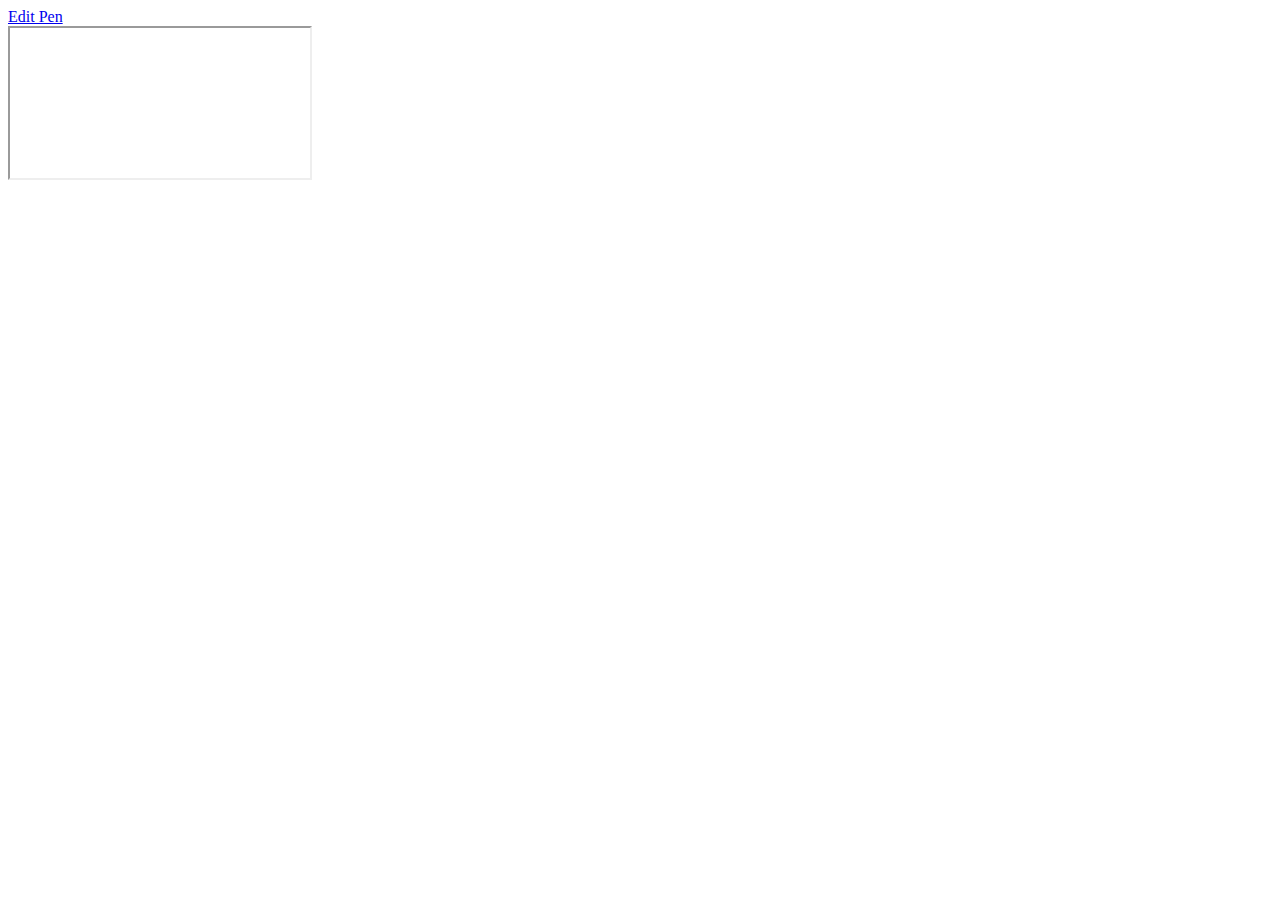
<file: broken-timer.html>
<!doctype html>
<head>

  <meta charset="utf-8">
  <meta name='viewport' content='width=device-width, initial-scale=1'>
  
 <title>Settlers Timer</title>

  <link href='https://fonts.googleapis.com/css?family=Lato:300,400,400italic,700,700italic' rel='stylesheet'>

  <meta name="twitter:card" content="summary_large_image">
  <meta name="twitter:site" content="@greenido">
  <meta name="twitter:title" content="Settlers Timer">
  <meta name="twitter:description" content="Timer to Settlers of Catan game">
  <meta name="twitter:image" content="https://s3-us-west-2.amazonaws.com/m.cdpn.io/screenshot-coming-soon-large.png">
</head>

<body class="fullpage logged-in sidebar-false">

  <svg width="0" height="0" display="none" xmlns="http://www.w3.org/2000/svg">
<symbol id="activity" viewBox="0 0 172.6 189.1"><path d="M-1-1h582v402H-1z" fill="none"/><path d="M172.142 144.3c.607-12.6-3.545-23-11.648-32.1-12.56-14.2-19.852-30.7-21.979-49.5-.81-6.8-.608-13.8-1.823-20.5-4.76-27.3-30.79-44.7-57.226-41.3-21.574 2.8-41.02 21-43.654 42.2-.81 7.3-.81 14.7-1.823 21.9-2.735 18.7-10.736 35.1-23.397 49.3-7.596 8.5-10.736 18.6-9.825 30z" fill="#fff"/><path d="M172.142 144.3H.767c-.911-11.4 2.229-21.5 9.825-30 12.56-14.2 20.662-30.6 23.397-49.3 1.013-7.3 1.013-14.7 1.924-21.9C38.445 21.9 57.993 3.7 79.466.9c26.435-3.4 52.364 14 57.125 41.3 1.215 6.7 1.012 13.7 1.823 20.5 2.127 18.7 9.52 35.3 21.979 49.5 8.204 9.2 12.255 19.5 11.749 32.1zM65.2 161.8c-.609 2.1-.811 4.4-.71 6.7.608 10.6 9.217 19.3 19.953 19.9 12.459.8 22.688-9 22.688-21.1 0-1.9-.202-3.7-.709-5.4-.405-1.6-1.924-2.7-3.545-2.7H68.744c-1.62 0-3.14 1.1-3.545 2.6z"/></symbol>
<symbol id="arrow-circle-right" viewBox="-137.8 144.15001 30.2 27.5"><path d="M-108.3 159.8c.1-.1.1-.1.1-.2 0 0 0-.1.1-.1.3-.4.5-.9.5-1.5s-.2-1.1-.5-1.5v-.1l-.1-.1c0-.1-.1-.1-.1-.2l-11.2-11.2c-1-1-2.6-1-3.6 0s-1 2.6 0 3.6l6.9 6.9h-19.1c-1.4 0-2.5 1.1-2.5 2.5s1.1 2.5 2.5 2.5h19.1l-6.9 6.9c-1 1-1 2.6 0 3.6s2.6 1 3.6 0l11.2-11.1z"/></symbol>
<symbol id="arrow-down-mini" viewBox="-122.9 121.1 105.9 61.9"><path d="M-63.2 180.3l43.5-43.5c1.7-1.7 2.7-4 2.7-6.5s-1-4.8-2.7-6.5c-1.7-1.7-4-2.7-6.5-2.7s-4.8 1-6.5 2.7L-69.9 161l-37.2-37.2c-1.7-1.7-4-2.7-6.5-2.7s-4.8 1-6.5 2.6c-1.9 1.8-2.8 4.2-2.8 6.6 0 2.3.9 4.6 2.6 6.5 11.4 11.5 41 41.2 43 43.3l.2.2c3.6 3.6 10.3 3.6 13.9 0z"/></symbol>
<symbol id="arrow-left-mini" viewBox="-100.9 99.1 61.9 105.9"><path d="M-98.2 158.8l43.5 43.5c1.7 1.7 4 2.7 6.5 2.7s4.8-1 6.5-2.7c1.7-1.7 2.7-4 2.7-6.5s-1-4.8-2.7-6.5l-37.2-37.2 37.2-37.2c1.7-1.7 2.7-4 2.7-6.5s-1-4.8-2.6-6.5c-1.8-1.9-4.2-2.8-6.6-2.8-2.3 0-4.6.9-6.5 2.6-11.5 11.4-41.2 41-43.3 43l-.2.2c-3.6 3.6-3.6 10.3 0 13.9z"/></symbol>
<symbol id="arrow-right-mini" viewBox="-100.9 99.1 61.9 105.9"><path d="M-41.7 145.3l-43.5-43.5c-1.7-1.7-4-2.7-6.5-2.7s-4.8 1-6.5 2.7c-1.7 1.7-2.7 4-2.7 6.5s1 4.8 2.7 6.5L-61 152l-37.2 37.2c-1.7 1.7-2.7 4-2.7 6.5s1 4.8 2.6 6.5c1.8 1.9 4.2 2.8 6.6 2.8 2.3 0 4.6-.9 6.5-2.6 11.5-11.4 41.2-41 43.3-43l.2-.2c3.6-3.6 3.6-10.4 0-13.9z"/></symbol>
<symbol id="blog" viewBox="0 0 49 88"><g fill="none" stroke="#00c1ff" stroke-linecap="round"><path d="M25.986 30.5h6M26 36.5h13m-15 10h13m-12 13h14m-14 7h14m-15 13h14M23 73h11m-9-20h7" stroke-width="3"/><g stroke-linejoin="round" stroke-width="4"><path d="M16 23h27c2 4.73 3 9.059 3 12.984 0 5.889-2 5.5-2 11.711s2 6.974 2 13.463c0 6.49-2 6.584-2 13.006 0 4.281 1 8.227 3 11.836H20c-2-3.558-3-7.503-3-11.836 0-6.499 2-6.761 2-13.006s-2-7.587-2-13.463c0-5.875 2.269-5.08 2-11.71-.179-4.421-1.179-8.75-3-12.985z"/><path d="M11.603 65H6c-2-4.73-3-9.059-3-12.984 0-5.889 2-5.5 2-11.711S3 33.33 3 26.842c0-6.49 2-6.584 2-13.006C5 9.555 4 5.609 2 2h27c2 3.558 3 7.503 3 11.836 0 1.223-.07 1.224-.186 2.087"/></g></g></symbol>
<symbol id="bold" viewBox="0 0 8 8"><path d="M0 0v1c.55 0 1 .45 1 1v4c0 .55-.45 1-1 1v1h5.5A2.5 2.5 0 0 0 8 5.5c0-1-.59-1.85-1.44-2.25A2 2 0 0 0 5 0H0zm3 1h1c.55 0 1 .45 1 1s-.45 1-1 1H3V1zm0 3h1.5C5.33 4 6 4.67 6 5.5S5.33 7 4.5 7H3V4z"/></symbol>
<symbol id="branch" viewBox="0 0 100 100"><path d="M84.339 62.504a15.805 15.805 0 0 0-11.313 4.721 40.187 40.187 0 0 1-1.578-1.572c-6.965-7.211-14.451-19.189-22.311-29.678-7.977-10.209-16.196-20.413-29.012-20.906H0v14.37h20.126c2.555-.111 6.556 1.993 11.208 6.914 6.961 7.197 14.454 19.171 22.315 29.662 4.822 6.164 9.759 12.293 15.741 16.289 1.99 6.191 7.93 10.688 14.949 10.688 8.648 0 15.661-6.824 15.661-15.244s-7.013-15.244-15.661-15.244zM51.541 29.438h18.986c2.637 4.795 7.831 8.059 13.811 8.059 8.648 0 15.661-6.824 15.661-15.243S92.986 7.01 84.338 7.01c-5.979 0-11.174 3.264-13.811 8.058H36.3c6.007 3.551 10.861 8.924 15.241 14.37z"/></symbol>
<symbol id="check" viewBox="0 0 100 100"><path d="M34.357 91.176L0 56.604 16.687 39.81l18.157 18.264 48.954-49.25L100 25.125 34.357 91.176z"/></symbol>
<symbol id="cloud" viewBox="0 0 100 100"><path d="M84.187 44.046c.084-.753.114-1.52.114-2.289 0-13.402-10.814-24.257-24.154-24.257-10.354 0-19.161 6.551-22.599 15.754-2.274-2.508-5.521-4.111-9.166-4.111-6.872 0-12.439 5.59-12.439 12.493 0 .816.084 1.606.239 2.38C7.014 45.534 0 53.472 0 63.095 0 73.824 8.648 82.5 19.323 82.5h61.354C91.351 82.5 100 73.824 100 63.095c0-9.505-6.823-17.38-15.813-19.049z"/></symbol>
<symbol id="code" viewBox="0 0 100 100"><path d="M28.871 21.5L0 50.004 28.874 78.5l10.497-10.349-18.373-18.147 18.373-18.13-10.5-10.374zm42.258 0L60.633 31.865l18.378 18.131-18.378 18.126 10.496 10.365L100 49.974 71.129 21.5z"/></symbol>
<symbol id="codepen-box" viewBox="0 0 100 100"><path d="M100 34.2c-.4-2.6-3.3-4-5.3-5.3-3.6-2.4-7.1-4.7-10.7-7.1-8.5-5.7-17.1-11.4-25.6-17.1-2-1.3-4-2.7-6-4-1.4-1-3.3-1-4.8 0-5.7 3.8-11.5 7.7-17.2 11.5L5.2 29C3 30.4.1 31.8 0 34.8c-.1 3.3 0 6.7 0 10v16c0 2.9-.6 6.3 2.1 8.1 6.4 4.4 12.9 8.6 19.4 12.9 8 5.3 16 10.7 24 16 2.2 1.5 4.4 3.1 7.1 1.3 2.3-1.5 4.5-3 6.8-4.5 8.9-5.9 17.8-11.9 26.7-17.8l9.9-6.6c.6-.4 1.3-.8 1.9-1.3 1.4-1 2-2.4 2-4.1V37.3c.1-1.1.2-2.1.1-3.1 0-.1 0 .2 0 0zM54.3 12.3L88 34.8 73 44.9 54.3 32.4V12.3zm-8.6 0v20L27.1 44.8 12 34.8l33.7-22.5zM8.6 42.8L19.3 50 8.6 57.2V42.8zm37.1 44.9L12 65.2l15-10.1 18.6 12.5v20.1zM50 60.2L34.8 50 50 39.8 65.2 50 50 60.2zm4.3 27.5v-20l18.6-12.5 15 10.1-33.6 22.4zm37.1-30.5L80.7 50l10.8-7.2-.1 14.4z"/></symbol>
<symbol id="comment" viewBox="-405.9 238 56.3 54.8"><path d="M-391 291.4c0 1.5 1.2 1.7 1.9 1.2 1.8-1.6 15.9-14.6 15.9-14.6h19.3c3.8 0 4.4-.8 4.4-4.5v-31.1c0-3.7-.8-4.5-4.4-4.5h-47.4c-3.6 0-4.4.9-4.4 4.5v31.1c0 3.7.7 4.4 4.4 4.4h10.4v13.5z"/></symbol>
<symbol id="css" viewBox="0 0 51.35 33.95"><title>css</title><path d="M12.66 33.95c-4.49 0-6.93-2.22-6.93-5.6 0-2 .6-3.72.6-5.52 0-2.78-1.71-3.68-4.75-3.68h-.9L0 14.75h1.58c3 0 4.75-.9 4.75-3.63 0-1.84-.6-3.55-.6-5.51C5.73 2.22 8.17 0 12.66 0h7.1v4.4h-3.51c-2 0-2.95.81-2.95 2.35 0 1.71.56 2.82.56 4.75 0 3-1.75 4.7-5.13 5.43V17c3.38.73 5.13 2.39 5.13 5.43 0 1.88-.56 3-.56 4.75 0 1.5.94 2.31 2.95 2.31h3l.75 4.46h-7.34zM49.77 19.15c-3 0-4.75.9-4.75 3.68 0 1.8.6 3.51.6 5.52 0 3.38-2.39 5.6-6.93 5.6H31.6V29.5h3.55c2 0 3-.81 3-2.31 0-1.71-.6-2.86-.6-4.75 0-3 1.75-4.7 5.13-5.43v-.08c-3.38-.73-5.13-2.39-5.13-5.43 0-1.92.6-3 .6-4.75 0-1.54-1-2.35-3-2.35h-3L31.43 0h7.27c4.53 0 6.93 2.22 6.93 5.6 0 2-.6 3.68-.6 5.51 0 2.74 1.71 3.63 4.75 3.63h.9l.68 4.4h-1.59z"/></symbol>
<symbol id="double-quote-sans-left" viewBox="0 0 8 8"><path d="M0 1v6l3-3V1H0zm5 0v6l3-3V1H5z"/></symbol>
<symbol id="drag-handle" viewBox="0 0 17 20"><path d="M1.5 3a1.5 1.5 0 0 1 0-3h17a1.5 1.5 0 0 1 0 3zm0 7a1.5 1.5 0 0 1 0-3h17a1.5 1.5 0 0 1 0 3zm0 7a1.5 1.5 0 0 1 0-3h17a1.5 1.5 0 0 1 0 3z"/></symbol>
<symbol id="edit" viewBox="0 0 100 100"><path d="M24.56 92.536L0 100l7.453-24.583c6.356-.244 17.322 10.792 17.107 17.119zM96.617 32.082l-.475.471L67.383 3.766l.472-.472c12.927-12.94 42.016 15.517 28.762 28.788zM61.64 9.516l28.758 28.785-46.303 46.345c-1.222 1.221-2.234.884-2.234.884l2.314-15.356-14.454.074.072-14.468-15.342 2.312s-.34-1.011.883-2.234L61.64 9.516z"/></symbol>
<symbol id="embed-badge" viewBox="0 0 23 17"><path d="M21 0H2C.9 0 0 .9 0 2v13c0 1.1.9 2 2 2h19c1.1 0 2-.9 2-2V2c0-1.1-.9-2-2-2zM7.732 6.95a.473.473 0 0 1-.072.256.582.582 0 0 1-.228.2l-1.704.919a2.047 2.047 0 0 1-.33.14 5.458 5.458 0 0 1-.366.106 9.7 9.7 0 0 1 .366.099c.116.034.226.079.33.135l1.704.924c.104.055.18.122.228.198a.46.46 0 0 1 .072.252v1.29L2.872 8.93v-.726l4.86-2.544v1.29zm2.94 5.593a1.078 1.078 0 0 1-.405.497 1.045 1.045 0 0 1-.567.169h-.792l3.408-8.946a.959.959 0 0 1 .366-.468c.164-.108.355-.162.57-.162h.793l-3.374 8.91zm9.36-3.612l-4.86 2.538v-1.29c0-.092.023-.176.071-.252a.594.594 0 0 1 .229-.198l1.704-.924c.1-.056.209-.101.327-.135.117-.034.24-.067.368-.1a5.692 5.692 0 0 1-.368-.104 1.772 1.772 0 0 1-.327-.141l-1.704-.918a.587.587 0 0 1-.229-.201.476.476 0 0 1-.071-.255V5.66l4.86 2.544v.726z"/></symbol>
<symbol id="eye" viewBox="0 0 30.5 16.5"><path d="M15.3 0C8.9 0 3.3 3.3 0 8.3c3.3 5 8.9 8.3 15.3 8.3s12-3.3 15.3-8.3C27.3 3.3 21.7 0 15.3 0zm0 14.5c-3.4 0-6.2-2.8-6.2-6.2C9 4.8 11.8 2 15.3 2c3.4 0 6.2 2.8 6.2 6.2 0 3.5-2.8 6.3-6.2 6.3z"/></symbol>
<symbol id="facebook" viewBox="-574 359 75 75"><path d="M-511.499 359h-50c-6.875 0-12.501 5.626-12.501 12.502v49.997c0 6.88 5.626 12.501 12.501 12.501h50c6.876 0 12.499-5.621 12.499-12.502v-49.996c0-6.876-5.624-12.502-12.499-12.502zm1.263 37.5h-12.201v32.813H-536.5V396.5h-6.777v-10.735h6.777v-6.972c0-9.473 4.086-15.105 15.225-15.105h12.835v11.614h-10.483c-3.111-.005-3.497 1.622-3.497 4.652l-.017 5.811h14.063l-1.862 10.735z"/></symbol>
<symbol id="file-audio" viewBox="0 0 15 15"><title>Audio - Active</title><g fill="none" fill-rule="evenodd"><rect fill="#4DB0D4" width="15" height="15" rx="4"/><path d="M4.744 4.929a.756.756 0 0 1-.37.097H2.757A.756.756 0 0 0 2 5.783v3.308c0 .418.339.756.757.756h1.617c.129 0 .257.034.37.098l2.128 1.196A.757.757 0 0 0 8 10.482v-6.09a.757.757 0 0 0-1.128-.66L4.744 4.93zm4.802-.502c0-.189.172-.331.358-.297 1.274.237 2.229 1.613 2.229 3.241 0 1.628-.955 3.004-2.229 3.241a.303.303 0 0 1-.358-.297.3.3 0 0 1 .245-.295c.998-.18 1.738-1.317 1.738-2.649s-.74-2.468-1.738-2.648a.3.3 0 0 1-.245-.296z" fill="#282828"/></g></symbol>
<symbol id="file-binary" viewBox="0 0 15 15"><title>file-generic</title><g fill="none" fill-rule="evenodd"><rect fill="#E6DA54" width="15" height="15" rx="4"/><path d="M11 4h1v1h-1V4zM9 6h1v1H9V6zm0-2h1v1H9V4zm2 2h1v1h-1V6zm-1-1h1v1h-1V5zM4 5h1v1H4V5zm1-1h1v1H5V4zm0 7h1v1H5v-1zm4 0h1v1H9v-1zM3 6h1v1H3V6zm2 0h1v1H5V6zM3 4h1v1H3V4zm2 6h5v1H5v-1z" fill="#000"/></g></symbol>
<symbol id="file-css" viewBox="0 0 15 15"><title>CSS - Active</title><g fill="none" fill-rule="evenodd"><rect fill="#0EBEFF" width="15" height="15" rx="4"/><path d="M8 8.366l1.845 1.065a.507.507 0 0 0 .686-.181.507.507 0 0 0-.186-.685L8.5 7.5l1.845-1.065a.507.507 0 0 0 .186-.685.507.507 0 0 0-.686-.181L8 6.634v-2.13A.507.507 0 0 0 7.5 4c-.268 0-.5.225-.5.503v2.131L5.155 5.569a.507.507 0 0 0-.686.181.507.507 0 0 0 .186.685L6.5 7.5 4.655 8.565a.507.507 0 0 0-.186.685c.134.232.445.32.686.181L7 8.366v2.13c0 .271.224.504.5.504.268 0 .5-.225.5-.503V8.366z" fill="#282828"/></g></symbol>
<symbol id="file-generic" viewBox="0 0 15 15"><title>Generic - Active</title><rect width="15" height="15" rx="4" ry="4" fill="#78b078"/><path d="M3 2h9v11H3z" fill="none" stroke="#282828"/><path d="M5 4h5v1H5zm0 2h5v1H5zm0 2h5v1H5zm0 2h5v1H5z" fill="#257925"/></symbol>
<symbol id="file-html" viewBox="0 0 15 15"><title>HTML - Active</title><g fill="none" fill-rule="evenodd"><rect fill="#FF3C41" width="15" height="15" rx="4"/><path d="M10.97 2.29a.563.563 0 0 0-.495-.29.572.572 0 0 0-.488.277l-5.905 9.86a.565.565 0 0 0-.007.574c.102.18.287.289.495.289a.572.572 0 0 0 .488-.277l5.905-9.86a.565.565 0 0 0 .007-.574" fill="#28282B"/></g></symbol>
<symbol id="file-image" viewBox="0 0 20 20"><rect fill="#fcd000" height="20" rx="2" width="20"/><g stroke="#000" stroke-linecap="round" stroke-linejoin="round"><path d="M4 8V4h4m0 12H4v-4m12 0v4h-4m0-12h4v4" stroke-width="2"/><path d="M7.5 9.5v-2h2m0 5h-2v-2m5-1v-2h-2m0 5h2v-2"/></g></symbol>
<symbol id="file-js" viewBox="0 0 15 15"><title>JS - Active</title><g fill="none" fill-rule="evenodd"><rect fill="#FCD000" width="15" height="15" rx="4"/><path d="M6.554 3.705a.55.55 0 0 1-.452.543c-1.2.217-2.12 1.61-2.12 3.275 0 1.665.92 3.057 2.12 3.274a.554.554 0 0 1-.205 1.087c-1.733-.322-3.022-2.175-3.022-4.361 0-2.187 1.289-4.04 3.022-4.362a.554.554 0 0 1 .657.544zm1.892 0c0-.347.316-.607.657-.544 1.733.322 3.022 2.175 3.022 4.362 0 2.186-1.289 4.04-3.022 4.361a.554.554 0 0 1-.205-1.087c1.2-.217 2.12-1.61 2.12-3.274 0-1.665-.92-3.058-2.12-3.275a.551.551 0 0 1-.452-.543z" fill="#282828"/></g></symbol>
<symbol id="file-svg" viewBox="0 0 15 15"><title>SVG - Active</title><g fill="none" fill-rule="evenodd"><rect fill="#AE63E4" width="15" height="15" rx="4"/><path d="M3.5 11.5l2-2m4-4l2-2" stroke="#282828" fill="#000"/><circle fill="#282828" cx="3" cy="12" r="1.5"/><circle fill="#282828" cx="12" cy="3" r="1.5"/><circle stroke="#282828" cx="7.5" cy="7.5" r="2.5"/></g></symbol>
<symbol id="file-text" viewBox="0 0 15 15"><title>Text - Active</title><g fill="none" fill-rule="evenodd"><rect fill="#47CF73" width="15" height="15" rx="4"/><path fill="#282828" d="M3 3v1h1v2h1V4h1V3z"/><path fill="#1A9C2C" d="M7 3h5v1H7zm0 2h5v1H7zM3 7h9v1H3zm0 2h9v1H3zm0 2h9v1H3z"/></g></symbol>
<symbol id="file-unsupported" viewBox="0 0 15 15"><title>file-generic</title><g fill="none" fill-rule="evenodd"><rect fill="#E6DA54" width="15" height="15" rx="4"/><path d="M11 4h1v1h-1V4zM9 6h1v1H9V6zm0-2h1v1H9V4zm2 2h1v1h-1V6zm-1-1h1v1h-1V5zM4 5h1v1H4V5zm1-1h1v1H5V4zm0 7h1v1H5v-1zm4 0h1v1H9v-1zM3 6h1v1H3V6zm2 0h1v1H5V6zM3 4h1v1H3V4zm2 6h5v1H5v-1z" fill="#000"/></g></symbol>
<symbol id="file-video" viewBox="0 0 15 15"><title>Video - Active</title><g fill="none" fill-rule="evenodd"><rect fill="#F52C75" width="15" height="15" rx="4"/><path d="M12.177 6.972L4.943 3.08C4.521 2.851 4 3.144 4 3.607v7.786c0 .464.521.756.943.528l7.234-3.893a.593.593 0 0 0 0-1.056" fill="#282828"/></g></symbol>
<symbol id="folder" viewBox="0 0 21 15"><path d="M2.004 14.458A1.88 1.88 0 0 1 .125 12.58V1.31C.125.655.656.124 1.31.124h4.964c.452 0 .858.25 1.06.655l.317.635c.245.49.736.793 1.283.793h9.896a1.88 1.88 0 0 1 1.878 1.879v8.493a1.88 1.88 0 0 1-1.878 1.878H2.004z" fill="#CBCBCB"/><path class="folder-front" d="M2.004 14.458A1.88 1.88 0 0 1 .125 12.58V4.087a1.88 1.88 0 0 1 1.879-1.879H18.83a1.88 1.88 0 0 1 1.878 1.879v8.493a1.88 1.88 0 0 1-1.878 1.878H2.004z" fill="#828282"/></symbol>
<symbol id="gear" viewBox="0 0 100 100"><path d="M87.687 45.077c-.313-2.433-.816-4.807-1.542-7.079l8.145-11.73-5.827-7.515-.094-.123-5.824-7.514-12.955 5.577c-2.041-1.265-4.192-2.362-6.459-3.219L59.42 0H40.586l-3.709 13.474c-2.27.857-4.421 1.955-6.463 3.222l-12.957-5.577-5.825 7.514-.097.124-5.822 7.517 8.146 11.731a39.832 39.832 0 0 0-1.544 7.079L0 52.032l2.08 9.375.033.15 2.08 9.375 14.001.761a39.157 39.157 0 0 0 4.4 5.668l-2.396 14.227 8.416 4.173.138.067L37.169 100l9.309-10.796c1.161.109 2.335.173 3.524.173s2.358-.074 3.52-.184l9.317 10.804 8.415-4.173.141-.066 8.413-4.172-2.396-14.228a39.06 39.06 0 0 0 4.4-5.672l14-.759 2.078-9.375.035-.154L100 52.025l-12.313-6.948zM50.003 34.51c8.435 0 15.272 7.035 15.272 15.719 0 8.679-6.839 15.717-15.272 15.717-8.436 0-15.272-7.038-15.272-15.717 0-8.684 6.838-15.719 15.272-15.719z"/></symbol>
<symbol id="github" viewBox="-561 347 100 100"><path d="M-561 401.337c0 4.531.424 8.631 1.272 12.298.847 3.667 2.021 6.854 3.521 9.56s3.407 5.086 5.721 7.139a32.693 32.693 0 0 0 7.53 5.037c2.706 1.304 5.795 2.363 9.266 3.178a76.523 76.523 0 0 0 10.636 1.712c3.619.326 7.596.489 11.931.489 4.368 0 8.362-.163 11.98-.489 3.619-.326 7.172-.897 10.66-1.712s6.593-1.874 9.315-3.178 5.249-2.983 7.58-5.037a27.121 27.121 0 0 0 5.77-7.139c1.516-2.705 2.697-5.892 3.545-9.56.848-3.668 1.271-7.767 1.271-12.298 0-8.085-2.706-15.078-8.117-20.978.293-.782.562-1.671.807-2.665s.473-2.412.685-4.254c.212-1.842.13-3.969-.245-6.381-.375-2.413-1.068-4.874-2.079-7.384l-.733-.147c-.522-.098-1.378-.073-2.567.073-1.189.146-2.575.44-4.156.88-1.581.44-3.619 1.288-6.112 2.543-2.494 1.255-5.126 2.828-7.897 4.719-4.759-1.304-11.296-1.956-19.609-1.956-8.28 0-14.8.652-19.56 1.956-2.771-1.891-5.42-3.464-7.946-4.719-2.526-1.255-4.539-2.103-6.039-2.543-1.499-.44-2.901-.725-4.205-.856-1.304-.13-2.127-.171-2.47-.122a4.87 4.87 0 0 0-.807.171c-1.011 2.51-1.703 4.971-2.078 7.384-.375 2.412-.456 4.54-.245 6.381.212 1.842.44 3.26.685 4.254.245.994.513 1.883.807 2.665-5.412 5.901-8.117 12.893-8.117 20.978v.001zm12.274 12.274c0-4.694 2.135-8.998 6.406-12.91 1.271-1.174 2.755-2.062 4.45-2.665 1.695-.603 3.61-.945 5.746-1.027a63.936 63.936 0 0 1 6.137.049c1.956.114 4.368.269 7.237.464 2.869.196 5.346.293 7.433.293 2.087 0 4.564-.098 7.433-.293a742.02 742.02 0 0 1 7.237-.464 63.932 63.932 0 0 1 6.137-.049c2.135.082 4.05.424 5.746 1.027 1.695.603 3.178 1.491 4.45 2.665 4.271 3.847 6.406 8.15 6.406 12.91 0 2.804-.351 5.289-1.052 7.457-.701 2.168-1.597 3.985-2.69 5.452-1.092 1.467-2.608 2.714-4.548 3.741-1.94 1.027-3.83 1.817-5.672 2.372-1.842.554-4.206.986-7.091 1.296s-5.461.497-7.726.562c-2.266.065-5.143.098-8.631.098-3.488 0-6.365-.033-8.631-.098s-4.841-.253-7.726-.562c-2.885-.31-5.248-.742-7.09-1.296-1.842-.554-3.733-1.345-5.672-2.372-1.94-1.027-3.456-2.274-4.548-3.741s-1.989-3.284-2.689-5.452c-.701-2.168-1.051-4.654-1.051-7.457h-.001zm50.226-.986c0-5.178 2.798-9.375 6.25-9.375s6.25 4.197 6.25 9.375-2.798 9.375-6.25 9.375-6.25-4.197-6.25-9.375zm-37.5 0c0-5.178 2.798-9.375 6.25-9.375s6.25 4.197 6.25 9.375-2.798 9.375-6.25 9.375-6.25-4.197-6.25-9.375z"/></symbol>
<symbol id="google-plus" viewBox="-600 386 22 22"><path d="M-581.663 386h-14.701c-2.022 0-3.636 1.671-3.636 3.693v14.617c0 2.072 1.614 3.69 3.636 3.69h14.701a3.656 3.656 0 0 0 3.663-3.69v-14.617c0-2.022-1.641-3.693-3.663-3.693zm-3.212.688v3.438h-3.438v-3.438h3.438zm-4.812 0v3.438h-3.438v-3.438h3.438zm-9.625 3.437v-.432c0-1.657 1.323-3.005 2.949-3.005h1.864v3.438h-4.813v-.001zm15.812 9.625h-4.125v4.125h-2.75v-4.125h-4.125V397h4.125v-4.125h2.75V397h4.125v2.75zm4.813-9.625h-4.813v-3.438h1.837c1.641 0 2.975 1.348 2.975 3.005v.432l.001.001z"/></symbol>
<symbol id="grid-12" viewBox="-60.74074 20.40741 74.14815 101.39815"><path d="M-47.704 20.407h-8.666a4.332 4.332 0 0 0-4.37 4.37v8.742c0 2.37 1.925 4.37 4.37 4.37h8.74c2.37 0 4.37-1.926 4.37-4.37v-8.741c-.073-2.445-2-4.37-4.444-4.37zm0 28.297h-8.666c-2.37 0-4.37 1.926-4.37 4.37v8.74c0 2.371 1.925 4.371 4.37 4.371h8.74c2.37 0 4.37-1.926 4.37-4.37v-8.74c-.073-2.371-2-4.371-4.444-4.371zm0 28.37h-8.666c-2.37 0-4.37 1.926-4.37 4.37v8.741c0 2.37 1.925 4.37 4.37 4.37h8.74c2.37 0 4.37-1.925 4.37-4.37v-8.74c-.073-2.445-2-4.37-4.444-4.37zm28.37-56.667h-8.74c-2.37 0-4.37 1.926-4.37 4.37v8.742c0 2.37 1.925 4.37 4.37 4.37h8.74c2.371 0 4.371-1.926 4.371-4.37v-8.741c0-2.445-2-4.37-4.37-4.37zm0 28.297h-8.74c-2.37 0-4.37 1.926-4.37 4.37v8.74c0 2.371 1.925 4.371 4.37 4.371h8.74c2.371 0 4.371-1.926 4.371-4.37v-8.74c0-2.371-2-4.371-4.37-4.371zm0 28.37h-8.74c-2.37 0-4.37 1.926-4.37 4.37v8.741c0 2.37 1.925 4.37 4.37 4.37h8.74c2.371 0 4.371-1.925 4.371-4.37v-8.74c0-2.445-2-4.37-4.37-4.37zM8.964 20.407H.296c-2.37 0-4.37 1.926-4.37 4.37v8.742c0 2.37 1.926 4.37 4.37 4.37h8.741c2.37 0 4.37-1.926 4.37-4.37v-8.741c-.074-2.445-2-4.37-4.444-4.37zm0 28.297H.296c-2.37 0-4.37 1.926-4.37 4.37v8.74c0 2.371 1.926 4.371 4.37 4.371h8.741c2.37 0 4.37-1.926 4.37-4.37v-8.74c-.074-2.371-2-4.371-4.444-4.371zm0 28.37H.296c-2.37 0-4.37 1.926-4.37 4.37v8.741c0 2.37 1.926 4.37 4.37 4.37h8.741c2.37 0 4.37-1.925 4.37-4.37v-8.74c-.074-2.445-2-4.37-4.444-4.37zm-56.667 27.25h-8.666c-2.37 0-4.37 1.926-4.37 4.37v8.741c0 2.37 1.925 4.37 4.37 4.37h8.74c2.37 0 4.37-1.925 4.37-4.37v-8.74c-.073-2.445-2-4.37-4.444-4.37zm28.37 0h-8.74c-2.37 0-4.37 1.926-4.37 4.37v8.741c0 2.37 1.925 4.37 4.37 4.37h8.74c2.371 0 4.371-1.925 4.371-4.37v-8.74c0-2.445-2-4.37-4.37-4.37zm28.297 0H.296c-2.37 0-4.37 1.926-4.37 4.37v8.741c0 2.37 1.926 4.37 4.37 4.37h8.741c2.37 0 4.37-1.925 4.37-4.37v-8.74c-.074-2.445-2-4.37-4.444-4.37z"/></symbol>
<symbol id="grid-6" viewBox="-60.74074 20.40741 74.14815 45.77778"><path d="M-47.704 20.407h-8.666a4.332 4.332 0 0 0-4.37 4.37v8.742c0 2.37 1.925 4.37 4.37 4.37h8.74c2.37 0 4.37-1.926 4.37-4.37v-8.741c-.073-2.445-2-4.37-4.444-4.37zM-47.704 48.704h-8.666c-2.37 0-4.37 1.926-4.37 4.37v8.74c0 2.371 1.925 4.371 4.37 4.371h8.74c2.37 0 4.37-1.926 4.37-4.37v-8.74c-.073-2.371-2-4.371-4.444-4.371zM-19.333 20.407h-8.741c-2.37 0-4.37 1.926-4.37 4.37v8.742c0 2.37 1.925 4.37 4.37 4.37h8.74c2.371 0 4.371-1.926 4.371-4.37v-8.741c0-2.445-2-4.37-4.37-4.37zM-19.333 48.704h-8.741c-2.37 0-4.37 1.926-4.37 4.37v8.74c0 2.371 1.925 4.371 4.37 4.371h8.74c2.371 0 4.371-1.926 4.371-4.37v-8.74c0-2.371-2-4.371-4.37-4.371zM8.963 20.407H.296c-2.37 0-4.37 1.926-4.37 4.37v8.742c0 2.37 1.926 4.37 4.37 4.37h8.741c2.37 0 4.37-1.926 4.37-4.37v-8.741c-.074-2.445-2-4.37-4.444-4.37zM8.963 48.704H.296c-2.37 0-4.37 1.926-4.37 4.37v8.74c0 2.371 1.926 4.371 4.37 4.371h8.741c2.37 0 4.37-1.926 4.37-4.37v-8.74c-.074-2.371-2-4.371-4.444-4.371z"/></symbol>
<symbol id="grid" viewBox="0 0 100 100"><path d="M0 0h23.81v23.81H0zM38.095 0h23.809v23.81H38.095zM76.19 0H100v23.81H76.19zM0 38.095h23.81v23.809H0zM38.095 38.095h23.809v23.809H38.095zM76.19 38.095H100v23.809H76.19zM0 76.19h23.81V100H0zM38.095 76.19h23.809V100H38.095zM76.19 76.19H100V100H76.19z"/></symbol>
<symbol id="header" viewBox="0 0 8 8"><title>header</title><path d="M0 0v1.14h.57a.57.57 0 0 1 .57.57v4.58a.57.57 0 0 1-.57.57H0V8h3.43V6.86h-.57a.57.57 0 0 1-.57-.57V4.57h3.42v1.72a.57.57 0 0 1-.57.57h-.57V8H8V6.86h-.57a.57.57 0 0 1-.57-.57V1.71a.57.57 0 0 1 .57-.57H8V0H4.57v1.14h.57a.57.57 0 0 1 .57.57v1.72H2.29V1.71a.57.57 0 0 1 .57-.57h.57V0H0z"/></symbol>
<symbol id="heart" viewBox="0 0 100 92"><title>Love</title><path d="M85.24 2.67C72.29-3.08 55.75 2.67 50 14.9 44.25 2 27-3.8 14.76 2.67 1.1 9.14-5.37 25 5.42 44.38 13.33 58 27 68.11 50 86.81 73.73 68.11 87.39 58 94.58 44.38c10.79-18.7 4.32-35.24-9.34-41.71z"/></symbol>
<symbol id="help" viewBox="0 0 100 100"><path d="M75 0H25C11.19 0 0 11.193 0 25v50c0 13.802 11.19 25 25 25h50c13.811 0 25-11.198 25-25V25c0-13.807-11.189-25-25-25zM57.203 85.067H41.504V72.542h15.699v12.525zm16.154-43.026c-.84 2.066-1.873 3.834-3.102 5.298a20.59 20.59 0 0 1-4.101 3.751 91.479 91.479 0 0 0-4.249 3.101c-1.333 1.034-1.553 2.214-2.596 3.547-1.025 1.335-.977 3.004-.977 5.006v3.924H41.668v-4.623c0-2.864 1.366-5.265 2.27-7.202.896-1.935 2.255-3.581 3.459-4.947 1.196-1.367 2.62-2.556 3.955-3.557 1.327-.993 2.637-1.993 3.776-2.995 1.123-1.001 2.083-2.1 2.783-3.304.7-1.197 1.043-2.694.977-4.5 0-3.06-.74-5.33-2.245-6.795-1.498-1.465-3.582-2.206-6.25-2.206-1.8 0-3.337.351-4.639 1.05a9.172 9.172 0 0 0-3.199 2.808c-.837 1.163-1.448 3.593-1.847 5.156-.407 1.57-.602 6.115-.602 6.115H25.399c.073-8.333.684-7.963 1.855-10.965 1.164-2.995 2.8-6.132 4.899-8.33 2.099-2.197 4.63-4.179 7.601-5.417a25.782 25.782 0 0 1 9.945-1.977c4.736 0 8.683.581 11.856 1.876 3.167 1.302 5.713 2.889 7.65 4.817 1.929 1.937 3.312 4.004 4.149 6.234.831 2.237 1.245 4.313 1.245 6.242.002 3.206-.412 5.827-1.242 7.893z"/></symbol>
<symbol id="html" viewBox="0 0 53.06 34.99"><title>html</title><path d="M51.84 20.73c-.09 0-.09.09 0 0l-13 13a4.46 4.46 0 0 1-6.31-6.31l9.76-9.76-9.8-9.89a4.46 4.46 0 1 1 6.31-6.31l12.87 12.88a.08.08 0 0 1 .09.09A4.38 4.38 0 0 1 53 16.76a.65.65 0 0 0 .09.43v.35a4 4 0 0 1-1.25 3.19zm-39.92-2.16l8.81 8.81a4.46 4.46 0 1 1-6.31 6.31L1.55 20.82s-.17 0-.17-.09A3.71 3.71 0 0 1 0 18.4c0-.26.09-.52.09-.86a4.67 4.67 0 0 1 1.38-3.19.08.08 0 0 0 .09-.09l13-13a4.46 4.46 0 1 1 6.26 6.34L11 17.62z"/></symbol>
<symbol id="icon-new-collection" viewBox="0 0 20 20"><title>icon-new-collection</title><rect y="10.36" width="9.64" height="9.64" rx="1" ry="1"/><rect x="10.36" y="10.36" width="9.64" height="9.64" rx="1" ry="1"/><rect width="9.64" height="9.64" rx="1" ry="1"/><rect x="10.36" width="9.64" height="9.64" rx="1" ry="1"/></symbol>
<symbol id="icon-new-pen" viewBox="0 0 20 20"><path d="M0 9.002C0 8.45.455 8 .992 8h18.016c.548 0 .992.456.992 1.002v9.996c0 .553-.455 1.002-.992 1.002H.992C.444 20 0 19.544 0 18.998V9.002zm0-8C0 .45.451 0 .99 0h4.02A.99.99 0 0 1 6 1.003v4.994C6 6.551 5.549 7 5.01 7H.99A.99.99 0 0 1 0 5.997V1.003zm7 0C7 .45 7.451 0 7.99 0h4.02A.99.99 0 0 1 13 1.003v4.994C13 6.551 12.549 7 12.01 7H7.99A.99.99 0 0 1 7 5.997V1.003zm7 0C14 .45 14.451 0 14.99 0h4.02A.99.99 0 0 1 20 1.003v4.994C20 6.551 19.549 7 19.01 7h-4.02A.99.99 0 0 1 14 5.997V1.003z"/></symbol>
<symbol id="icon-new-post" viewBox="0 0 20 20"><path d="M0 5c0-.552.455-1 .992-1h18.016c.548 0 .992.445.992 1v14c0 .552-.455 1-.992 1H.992A.994.994 0 0 1 0 19V5zM0 1C0 .447.455 0 .992 0h18.016c.548 0 .992.443.992.999v1.002c0 .552-.455.999-.992.999H.992A.992.992 0 0 1 0 2.001V.999z"/></symbol>
<symbol id="icon-new-project" viewBox="0 0 20 20"><path d="M7 .995C7 .445 7.447 0 7.999 0H19c.552 0 .999.456.999.995v8.01c0 .55-.447.995-.999.995H8C7.447 10 7 9.544 7 9.005V.995zm0 11.003c0-.551.447-.998.999-.998H19c.552 0 .999.446.999.998v7.004c0 .551-.447.998-.999.998H8A.998.998 0 0 1 7 19.002v-7.004zM0 .992C0 .444.451 0 .99 0h4.02c.546 0 .99.455.99.992v18.016a.996.996 0 0 1-.99.992H.99a.999.999 0 0 1-.99-.992V.992z"/></symbol>
<symbol id="icon-person" viewBox="0 0 71 89"><title>icon-person</title><path d="M67.783 66.757c-3.771-5.87-8.347-9.685-14.883-11.845 0 0-4.932-2.547-17.825-2.547-12.894 0-17.824 2.547-17.824 2.547C10.713 57.09 6.14 60.887 2.36 66.757.857 69.067.056 73.716 0 76.195c.02.645 0 1.391 0 2.14v4.28-2.954c0 4.734 3.216 8.568 7.188 8.568h55.756c3.972 0 7.188-3.834 7.188-8.568v2.955-4.28c0-.75-.01-1.496 0-2.14-.048-2.48-.86-7.129-2.35-9.439m-52.37-46.875c0 10.972 6.818 27.097 19.653 27.097 12.62 0 19.646-16.125 19.646-27.097C54.711 8.91 45.913 0 35.065 0 24.21 0 15.41 8.91 15.41 19.882"/></symbol>
<symbol id="icon-pin" viewBox="0 0 69 94"><path d="M52.574 70.837c2.547-7.953 1.484-16.383-2.442-23.31l10.066-21.632 4.344 2.02L69 18.34 29.581 0l-4.457 9.578 4.344 2.02L19.402 33.23C11.578 34.695 4.445 39.309 0 46.383l23.504 10.934L9.387 87.653c-1.188 2.546-.898 5.21.629 5.921 1.531.715 3.754-.789 4.937-3.331l14.113-30.336 23.508 10.93z"/></symbol>
<symbol id="icon-team" viewBox="0 0 168 99"><title>icon-team</title><path d="M117.145 76.778c-3.771-5.87-8.347-9.685-14.883-11.845 0 0-4.932-2.547-17.825-2.547-12.893 0-17.824 2.547-17.824 2.547-6.538 2.177-11.111 5.975-14.892 11.845-1.502 2.31-2.303 6.959-2.359 9.438.02.645 0 1.391 0 2.14v4.28-2.954c0 4.734 3.216 8.568 7.188 8.568h55.756c3.972 0 7.188-3.834 7.188-8.568v2.955-4.28c0-.75-.01-1.496 0-2.14-.048-2.48-.86-7.13-2.349-9.439M64.773 29.903C64.773 40.875 71.592 57 84.427 57c12.62 0 19.646-16.125 19.646-27.097 0-10.972-8.798-19.882-19.646-19.882-10.855 0-19.654 8.91-19.654 19.882M62.43 60.14c-3.17-4.033-6.97-6.809-12.062-8.483 0 0-4.611-2.388-16.657-2.388-12.053 0-16.664 2.388-16.664 2.388-6.111 2.036-10.385 5.574-13.912 11.066-1.396 2.16-2.15 6.506-2.207 8.825.02.606 0 1.307 0 2.007v1.241c0 4.421 3.008 7.998 6.724 7.998h33.653c.48-2.801 1.33-5.877 2.537-7.743 4.725-7.356 10.46-12.129 18.589-14.911zM33.496 43.911c11.79 0 18.364-15.073 18.364-25.326C51.86 8.333 43.636 0 33.496 0 23.348 0 15.124 8.333 15.124 18.585c0 10.253 6.367 25.326 18.372 25.326zM106.147 60.14c3.17-4.033 6.97-6.809 12.062-8.483 0 0 4.614-2.388 16.658-2.388 12.053 0 16.664 2.388 16.664 2.388 6.111 2.036 10.385 5.574 13.912 11.066 1.396 2.16 2.151 6.506 2.207 8.825-.02.606 0 1.307 0 2.007v1.241c0 4.421-3.009 7.998-6.724 7.998h-33.653c-.48-2.801-1.328-5.877-2.535-7.743-4.735-7.356-10.46-12.129-18.591-14.911zM134.532 43.911c-11.79 0-18.364-15.073-18.364-25.326C116.168 8.333 124.394 0 134.532 0c10.148 0 18.371 8.333 18.371 18.585 0 10.253-6.364 25.326-18.371 25.326z"/></symbol>
<symbol id="image" viewBox="0 0 8 8"><path d="M0 0v8h8V0H0zm1 1h6v3L6 3 5 4l2 2v1H6L2 3 1 4V1z"/></symbol>
<symbol id="italic" viewBox="0 0 8 8"><path d="M2 0v1h1.63l-.06.13-2 5-.34.88H.01v1h5v-1H3.38l.06-.13 2-5L5.78 1H7V0H2z"/></symbol>
<symbol id="link-intact" viewBox="0 0 8 8"><path d="M5.88.03a1.9 1.9 0 0 0-.53.09c-.27.1-.53.25-.75.47a.5.5 0 1 0 .69.69c.11-.11.24-.17.38-.22.35-.12.78-.07 1.06.22.39.39.39 1.04 0 1.44l-1.5 1.5c-.44.44-.8.48-1.06.47-.26-.01-.41-.13-.41-.13a.5.5 0 1 0-.5.88s.34.22.84.25c.5.03 1.2-.16 1.81-.78l1.5-1.5A1.98 1.98 0 0 0 6.44.07C6.26.03 6.06.03 5.88.04zm-2 2.31c-.5-.02-1.19.15-1.78.75L.6 4.59a1.98 1.98 0 0 0 0 2.81c.56.56 1.36.72 2.06.47.27-.1.53-.25.75-.47a.5.5 0 1 0-.69-.69c-.11.11-.24.17-.38.22-.35.12-.78.07-1.06-.22-.39-.39-.39-1.04 0-1.44l1.5-1.5c.4-.4.75-.45 1.03-.44.28.01.47.09.47.09a.5.5 0 1 0 .44-.88s-.34-.2-.84-.22z"/></symbol>
<symbol id="list" viewBox="0 0 8 8"><path d="M.5 0C.22 0 0 .22 0 .5s.22.5.5.5.5-.22.5-.5S.78 0 .5 0zM2 0v1h6V0H2zM.5 2c-.28 0-.5.22-.5.5s.22.5.5.5.5-.22.5-.5S.78 2 .5 2zM2 2v1h6V2H2zM.5 4c-.28 0-.5.22-.5.5s.22.5.5.5.5-.22.5-.5S.78 4 .5 4zM2 4v1h6V4H2zM.5 6c-.28 0-.5.22-.5.5s.22.5.5.5.5-.22.5-.5S.78 6 .5 6zM2 6v1h6V6H2z"/></symbol>
<symbol id="lock" viewBox="0 0 100 125"><path d="M79.244 100H20.757a3.773 3.773 0 0 1-3.774-3.775V58.113a3.773 3.773 0 0 1 3.774-3.773h3.773V38.191c0-14.066 11.403-25.47 25.471-25.47 14.065 0 25.47 11.403 25.47 25.47V54.34h3.773a3.773 3.773 0 0 1 3.773 3.773v38.111A3.773 3.773 0 0 1 79.244 100zM63.482 38.945c0-7.445-6.037-13.48-13.481-13.48-7.446 0-13.481 6.035-13.481 13.48V54.34h26.963V38.945z"/></symbol>
<symbol id="log-out" viewBox="0 0 98.28 68.04"><path fill="none" d="M82.78 0h15.5v68.04h-15.5z"/><path d="M0 0h.51v68.04H0zM56 47.11V60.1H8.39V7.94H56v12.99h7.88V0H.51v68.04h63.37V47.11H56z"/><path fill="none" d="M0 0h22.97v68.04H0z"/><path d="M41.87 38.04h40.85l-9.93 9.9 5.63 5.67 19.35-19.49-19.35-19.48-5.63 5.57L82.51 30H41.87v8.04z"/></symbol>
<symbol id="logo" viewBox="0 0 138 26"><path d="M15 8a7 7 0 1 0 0 10m7-8.7L33 2l11 7.3v7.4L33 24l-11-7.3zm0 0l11 7.4 11-7.4m0 7.4L33 9.3l-11 7.4M33 2v7.3m0 7.4V24M52 6h5a7 7 0 0 1 0 14h-5zm28 0h-9v14h9m-9-7h6m11 1h6a4 4 0 0 0 0-8h-6v14m26-14h-9v14h9m-9-7h6m11 7V6l11 14V6"/></symbol>
<symbol id="mag" viewBox="0 0 56.7 56.7"><path d="M42.8 7.3C33-2.4 17.1-2.4 7.3 7.3c-9.8 9.8-9.8 25.7 0 35.5 8.7 8.7 22.2 9.7 32 2.9l9.6 9.6c1.8 1.8 4.7 1.8 6.4 0 1.8-1.8 1.8-4.7 0-6.4l-9.6-9.6c6.8-9.8 5.8-23.3-2.9-32zm-6.2 29.3c-6.4 6.4-16.7 6.4-23.1 0s-6.4-16.7 0-23.1c6.4-6.4 16.7-6.4 23.1 0 6.4 6.4 6.4 16.8 0 23.1z"/></symbol>
<symbol id="menu" viewBox="0 0 100 100"><path d="M0 3.415h100v22.532H0zM0 38.734h100v22.532H0zM0 74.053h100v22.532H0z"/></symbol>
<symbol id="numbered-list" viewBox="0 0 7.75 7.63"><title>numbered-list</title><path d="M1.75.58v1h6v-1h-6zm0 2.49v1h6v-1h-6zm0 2.49v1h6v-1h-6z"/><text transform="translate(0 1.8)" font-size="2.1" font-family="Arial" font-weight="700">1<tspan x="0" y="2.52">2</tspan><tspan x="0" y="5.04">3</tspan></text></symbol>
<symbol id="octocat" viewBox="0 0 250 243.83"><path d="M125 0a125 125 0 0 0-39.5 243.61c6.25 1.15 8.53-2.71 8.53-6 0-3-.11-10.83-.17-21.26-34.77 7.55-42.11-16.76-42.11-16.76-5.68-14.44-13.88-18.28-13.88-18.28-11.35-7.76.86-7.6.86-7.6 12.54.88 19.15 12.88 19.15 12.88C69 205.67 87.13 200.16 94.25 197c1.14-8.08 4.36-13.59 7.94-16.71-27.76-3.15-56.94-13.88-56.94-61.78a48.32 48.32 0 0 1 12.86-33.59c-1.29-3.16-5.57-15.87 1.23-33.08 0 0 10.5-3.36 34.37 12.81a118.48 118.48 0 0 1 62.59 0c23.86-16.18 34.34-12.81 34.34-12.81 6.82 17.21 2.53 29.92 1.24 33.08a48.24 48.24 0 0 1 12.85 33.54c0 48-29.23 58.59-57.07 61.68 4.49 3.86 8.49 11.49 8.49 23.15 0 16.71-.15 30.19-.15 34.29 0 3.34 2.25 7.23 8.6 6A125 125 0 0 0 125 0z" fill-rule="evenodd"/></symbol>
<symbol id="podcast" viewBox="0 0 47 88"><g fill="none" stroke="#00c1ff"><g stroke-width="4" transform="translate(2)"><rect height="57" rx="13" width="26" x="9" y="2"/><path d="M0 49c0 11 9.6 20 21.5 20S43 60 43 49M31 88c0-2.2-4.3-4-9.5-4S12 85.8 12 88"/><path d="M22 69.5v13" stroke-linecap="square"/></g><path stroke-width="3" d="M14 54.5l11-11m-14-4.8l6.7-6.7M11 29.7l3.9-3.9M11 47.7l6.7-6.7M21 57.7l6.7-6.7M11 20.5l4.6-4.6" stroke-linecap="round"/></g></symbol>
<symbol id="pop-out" viewBox="0 0 95.74 91.69"><title>pop-out</title><path d="M46.591 35.398l26.7-26.7 12.523 12.523-26.7 26.7z"/><path d="M93.03 37L58.35 1.5l35.08.41-.4 35.09zM95.73 91.69H0V0h47.87v13H13v65.69h69.74V45.85h12.99v45.84z"/></symbol>
<symbol id="rerun" viewBox="0 0 100 100"><path d="M55.702 50.002L77.85 72.324 100 50.002l-9.173-9.249-6.611 6.668C82.878 25.187 64.56 7.5 42.169 7.5 18.916 7.5 0 26.567 0 50.002 0 73.436 18.917 92.5 42.169 92.5h16.218V79.424H42.169c-16.102 0-29.193-13.197-29.193-29.421 0-16.229 13.092-29.426 29.193-29.426 15.08 0 27.37 11.615 28.892 26.41l-6.184-6.233-9.175 9.248z"/></symbol>
<symbol id="rss" viewBox="0 0 100 100"><path d="M7.336 62.163A6.166 6.166 0 0 0 0 68.216v25.617A6.167 6.167 0 0 0 6.166 100h25.616a6.165 6.165 0 0 0 6.054-7.341c-2.96-15.281-15.216-27.539-30.5-30.496z"/><path d="M6.764 30.957a6.144 6.144 0 0 0-4.739 1.571A6.161 6.161 0 0 0 0 37.096v3.098a6.17 6.17 0 0 0 5.536 6.136c25.302 2.59 45.544 22.831 48.136 48.132a6.168 6.168 0 0 0 6.135 5.539h3.098a6.17 6.17 0 0 0 6.137-6.763C65.841 60.349 39.65 34.158 6.764 30.957z"/><path d="M99.986 93.431C96.732 43.428 56.568 3.268 6.565.012A6.163 6.163 0 0 0 0 6.167v3.088a6.167 6.167 0 0 0 5.752 6.155c42.113 2.832 76.006 36.726 78.839 78.84a6.167 6.167 0 0 0 6.151 5.75h3.091a6.165 6.165 0 0 0 6.153-6.569z"/></symbol>
<symbol id="share" viewBox="0 0 100 100"><path d="M75 46.226v15.096l25-25.161L75 11v12.581c-38.25.25-37.5 37.742-37.5 37.742S51.126 42.477 75 46.226zm-20-32.71H7.5c-6.15 0-7.5 1.761-7.5 7.549v60.387C0 87.718 1.499 89 7.5 89H80c6.025 0 7.5-1.133 7.5-7.548v-20.13L75 72.117v4.302H12.5V26.097h30L55 13.516z"/></symbol>
<symbol id="sort-down" viewBox="0 0 100 100"><path fill="#FFF" d="M100 54l-50 46L0 54z"/><path fill="#727373" d="M0 46L50 0l50 46z"/></symbol>
<symbol id="sort-up" viewBox="0 0 100 100"><path fill="#FFF" d="M0 46L50 0l50 46z"/><path fill="#727373" d="M100 54l-50 46L0 54z"/></symbol>
<symbol id="sort" viewBox="0 0 100 100"><path fill="#727373" d="M0 46L50 0l50 46zM100 54l-50 46L0 54z"/></symbol>
<symbol id="spark" viewBox="0 0 49 90"><path d="M26.357 22.315L29.16.87a1 1 0 0 1 1.984.013l2.482 21.13 8.547-5.887a1 1 0 0 1 1.362 1.43l-7.372 9.665 11.622 1.688a1 1 0 0 1 .04 1.973l-10.864 2.027 6.372 8.348a1 1 0 0 1-1.374 1.421l-8.202-5.834-2.961 22.647a1 1 0 0 1-1.985-.013l-2.655-22.606-7.92 5.983a1 1 0 0 1-1.43-1.36l5.866-8.633-10.852-1.98a1 1 0 0 1 .039-1.974l11.788-1.672-6.652-9.523a1 1 0 0 1 1.422-1.372l7.939 5.974zM10.544 72.757L1.007 60.424a.5.5 0 0 1 .707-.697l12.36 9.814.867-4.978a1 1 0 0 1 1.975.028l.835 5.76 6.6-4.894a.5.5 0 0 1 .711.683l-4.504 6.63 4.971.718a1 1 0 0 1 .014 1.977l-4.727.749 10.092 13.05a.5.5 0 0 1-.706.698L17.66 80.004l-.531 4.122a1 1 0 0 1-1.972.07l-.992-4.934-7.071 4.846a.5.5 0 0 1-.684-.711l5.34-7.152-5.27-.99a1 1 0 0 1 .055-1.974l4.01-.524z" fill="#00c1ff"/></symbol>
<symbol id="spinner" viewBox="0 0 190 190"><title>spinner</title><circle class="a" cx="94.57" cy="11.57" r="11.57"/><circle class="a" cx="94.57" cy="178.43" r="11.57"/><circle class="a" cx="178.43" cy="95.49" r="11.57"/><circle class="a" cx="11.57" cy="95.49" r="11.57"/><circle class="a" cx="137.94" cy="24.07" r="11.57" transform="rotate(-59.3 138.287 23.966)"/><circle class="a" cx="52.36" cy="166.9" r="11.57" transform="rotate(-59.48 52.36 166.904)"/><circle class="a" cx="165.1" cy="139.35" r="11.57" transform="rotate(-59.48 165.1 139.353)"/><circle class="a" cx="21.43" cy="55.89" r="11.57" transform="rotate(-59.48 21.432 55.892)"/><circle class="a" cx="166.72" cy="52.36" r="11.57" transform="rotate(-30.7 164.832 52.326)"/><circle class="a" cx="23.61" cy="137.45" r="11.57" transform="rotate(-30.34 23.607 137.456)"/><circle class="a" cx="135.97" cy="167.48" r="11.57" transform="rotate(-30.34 135.968 167.485)"/><circle class="a" cx="50.96" cy="24.53" r="11.57" transform="rotate(-30.34 50.959 24.527)"/></symbol>
<symbol id="split-screen" viewBox="0 0 7.77 7.77"><title>split-screen</title><rect x=".2" y=".2" width="7.37" height="7.37" rx=".5" ry=".5" fill="none" stroke="#000" stroke-miterlimit="10" stroke-width=".4"/><path fill="none" stroke="#000" stroke-miterlimit="10" stroke-width=".4" d="M3.89.2v7.37"/><path stroke="#000" stroke-miterlimit="10" stroke-width=".2" d="M.2 1.23h7.37V.7l-.5-.5H.7L.2.7v.53z"/></symbol>
<symbol id="star" viewBox="0 0 89 84.64"><title>star</title><path d="M44.5 0l11.51 30.95L89 32.33 63.12 52.84 72 84.64 44.5 66.37 17 84.64l8.88-31.8L0 32.33l32.99-1.38L44.5 0z"/></symbol>
<symbol id="tv" viewBox="0 0 64.3 66.07"><title>tv</title><path d="M60.27 62.06H4V20.2h56.27v41.86zm2-45.87H36.38l6.9-6.9a1.57 1.57 0 1 0-2.23-2.23l-8.66 8.66L17.12.46a1.57 1.57 0 1 0-2.22 2.23l13.49 13.49H2a2 2 0 0 0-2 2v45.88a2 2 0 0 0 2 2h60.29a2 2 0 0 0 2-2V18.19a2 2 0 0 0-2.01-2.01z"/><rect x="9.12" y="25.24" width="39.22" height="31.76" rx="1.28" ry="1.28"/><path d="M56.74 29.29a2.38 2.38 0 0 1-4.76 0 2.38 2.38 0 1 1 4.76 0M56.74 36.35a2.38 2.38 0 0 1-4.76 0 2.38 2.38 0 0 1 4.76 0"/></symbol>
<symbol id="twitter" viewBox="0 0 100 100"><path d="M100.001 17.942a39.965 39.965 0 0 1-11.783 3.339c4.236-2.624 7.49-6.779 9.021-11.73a40.289 40.289 0 0 1-13.026 5.146C80.47 10.575 75.138 8 69.234 8c-11.33 0-20.518 9.494-20.518 21.205 0 1.662.183 3.281.533 4.833-17.052-.884-32.168-9.326-42.288-22.155a21.637 21.637 0 0 0-2.778 10.659c0 7.357 3.622 13.849 9.127 17.65a19.94 19.94 0 0 1-9.293-2.651c-.002.089-.002.178-.002.268 0 10.272 7.072 18.845 16.458 20.793a19.939 19.939 0 0 1-9.264.365c2.609 8.424 10.187 14.555 19.166 14.726-7.021 5.688-15.867 9.077-25.48 9.077A40.59 40.59 0 0 1 0 82.473C9.08 88.491 19.865 92 31.449 92c37.737 0 58.374-32.312 58.374-60.336 0-.92-.02-1.834-.059-2.743a42.547 42.547 0 0 0 10.237-10.979z"/></symbol>
<symbol id="user" viewBox="-255 347 100 100"><path d="M-205 352c-24.9 0-45 20.1-45 45s20.1 45 45 45 45-20.1 45-45-20.1-45-45-45zm-26 72.4c1.8-.8 3.6-1.4 5.5-1.9 5.2-1.2 8.3-2.9 9.3-5.1.8-1.7.3-4-1.2-6.9-9.6-17.7-7.9-27.7-4.8-32.9 3.1-5.3 9.1-8.2 16.7-8.2s13.5 2.9 16.6 8.1c3.1 5.2 4.8 15.2-4.7 33-1.6 3-2 5.3-1.2 7 1 2.1 4.1 3.8 9.3 5 1.8.4 4 1.1 6.3 2.1-6.7 6.3-15.8 10.1-25.7 10.1-10.2.1-19.3-3.9-26.1-10.3z"/></symbol>
<symbol id="viewswitcher" viewBox="-703.9 491.1 31.7 25.3"><path d="M-688.1 499.6c-4.3 0-8.1 2.2-10.4 5.6 2.2 3.4 6 5.6 10.4 5.6 4.3 0 8.1-2.2 10.4-5.6-2.2-3.3-6-5.6-10.4-5.6zm0 9.9c-2.3 0-4.2-1.9-4.2-4.2-.1-2.4 1.8-4.3 4.2-4.3 2.3 0 4.2 1.9 4.2 4.2 0 2.4-1.9 4.3-4.2 4.3z"/><path d="M-673.4 491.1h-29.3c-.7 0-1.2.5-1.2 1.2v22.9c0 .7.5 1.2 1.2 1.2h29.3c.7 0 1.2-.5 1.2-1.2v-22.9c0-.6-.6-1.2-1.2-1.2zm-28.1 22.9v-17.1h26.8V514h-26.8z"/></symbol>
<symbol id="x" viewBox="0 0 100 100"><path d="M100 78.905L78.735 100 49.608 71.094 21.263 99.217 0 78.123 28.344 50 0 21.877 21.263.78l28.345 28.125L78.735 0 100 21.094 70.862 50z"/></symbol>
<symbol id="zip-badge" viewBox="0 0 23 17"><path d="M18.18 5.76a1.221 1.221 0 0 0-.461-.273 2.044 2.044 0 0 0-.663-.096H16v2.772h1.056c.528 0 .908-.126 1.14-.378.232-.252.348-.604.348-1.056 0-.2-.03-.382-.09-.546a1.118 1.118 0 0 0-.273-.423zM21 0H2C.9 0 0 .9 0 2v13c0 1.1.9 2 2 2h19c1.1 0 2-.9 2-2V2c0-1.1-.9-2-2-2zM9.208 4.605a.936.936 0 0 1-.051.306c-.034.1-.081.194-.141.282l-4.104 5.862h4.164v1.56H2.332v-.78c0-.093.016-.184.048-.273a.951.951 0 0 1 .132-.25l4.116-5.88h-3.96v-1.56h6.54v.733zm3.145 8.01h-2.041V3.872h2.04v8.741zm8.01-4.686c-.141.364-.355.676-.643.936-.288.26-.654.462-1.095.609-.442.145-.965.218-1.57.218H16v2.922h-2.028V3.873h3.084c.616 0 1.145.073 1.587.219.442.146.806.347 1.092.603.286.256.496.558.633.906.136.348.204.724.204 1.128 0 .436-.07.836-.21 1.2z"/></symbol>
</svg>

  <header id="main-header" class="main-header">
  </header>

  <div class="oldie-header">
    <a href="https://codepen.io/greenido/pen/JxNwMa">Edit Pen</a>
  </div>

  <div id="result-iframe-wrap" role="main">

    <iframe id="result" src="https://s.codepen.io/greenido/fullpage/JxNwMa" sandbox="allow-forms allow-modals allow-pointer-lock allow-popups allow-presentation allow-same-origin allow-scripts" allow="geolocation; microphone; camera; midi; vr; accelerometer; gyroscope; payment; ambient-light-sensor" allowTransparency="true" allowpaymentrequest="true" allowfullscreen="true" class="result-iframe"></iframe>

  </div>

  <input type="hidden" id="init-data" value="{&quot;__browser&quot;:{&quot;device&quot;:&quot;unknown&quot;,&quot;name&quot;:&quot;chrome&quot;,&quot;platform&quot;:&quot;mac&quot;,&quot;version&quot;:&quot;71&quot;},&quot;__analytics&quot;:{&quot;controllerActionName&quot;:&quot;show_secure_full_page&quot;,&quot;controllerName&quot;:&quot;fullpage&quot;,&quot;enabled&quot;:true,&quot;heapEnvironmentId&quot;:2625472963},&quot;__remote_addr&quot;:&quot;73.162.10.115&quot;,&quot;__cookieUsed&quot;:true,&quot;__CPDATA&quot;:{&quot;domain&quot;:&quot;https://codepen.io&quot;,&quot;domain_iframe&quot;:&quot;https://s.codepen.io&quot;,&quot;host&quot;:&quot;codepen.io&quot;,&quot;asset_host&quot;:&quot;static.codepen.io&quot;,&quot;embed_asset_host&quot;:&quot;static.codepen.io&quot;,&quot;host_secure_subdomain&quot;:&quot;s.&quot;,&quot;iframe_sandbox&quot;:&quot;allow-forms allow-modals allow-pointer-lock allow-popups allow-presentation allow-same-origin allow-scripts&quot;,&quot;iframe_allow&quot;:&quot;geolocation; microphone; camera; midi; vr; accelerometer; gyroscope; payment; ambient-light-sensor&quot;},&quot;__env&quot;:&quot;production&quot;,&quot;__mobile&quot;:false,&quot;__turnOffJS&quot;:false,&quot;__constants&quot;:{&quot;grid_iframe_sandbox_attributes&quot;:&quot;allow-scripts allow-pointer-lock allow-same-origin&quot;},&quot;__user&quot;:{&quot;anon&quot;:false,&quot;base_url&quot;:&quot;/greenido/&quot;,&quot;current_team_id&quot;:0,&quot;hashid&quot;:&quot;MQqjnM&quot;,&quot;id&quot;:16361,&quot;itemType&quot;:&quot;user&quot;,&quot;name&quot;:&quot;Ido Green&quot;,&quot;owner_id&quot;:&quot;MQqjnMYdEzGn&quot;,&quot;paid&quot;:false,&quot;session_hash&quot;:&quot;&quot;,&quot;tier&quot;:0,&quot;username&quot;:&quot;greenido&quot;},&quot;__firestore&quot;:{&quot;config&quot;:{&quot;apiKey&quot;:&quot;AIzaSyBgLAe7N_MdFpuVofMkcQLGwwhUu5tuxls&quot;,&quot;authDomain&quot;:&quot;codepen-store-production.firebaseapp.com&quot;,&quot;databaseURL&quot;:&quot;https://codepen-store-production.firebaseio.com&quot;,&quot;projectId&quot;:&quot;codepen-store-production&quot;},&quot;token&quot;:&quot;eyJ0eXAiOiJKV1QiLCJhbGciOiJSUzI1NiJ9.[base64].[base64]&quot;},&quot;__graphql&quot;:{&quot;data&quot;:{&quot;sessionUser&quot;:{&quot;id&quot;:&quot;MQqjnM&quot;,&quot;name&quot;:&quot;Ido Green&quot;,&quot;avatar80&quot;:&quot;https://gravatar.com/avatar/c0fcb723a5fb44cc2de43c676f22ae8a?s=80&amp;d=https://static.codepen.io/assets/avatars/user-avatar-80x80-bdcd44a3bfb9a5fd01eb8b86f9e033fa1a9897c3a15b33adfc2649a002dab1b6.png&quot;,&quot;avatar512&quot;:&quot;https://gravatar.com/avatar/c0fcb723a5fb44cc2de43c676f22ae8a?s=512&amp;d=https://static.codepen.io/assets/avatars/user-avatar-512x512-6e240cf350d2f1cc07c2bed234c3a3bb5f1b237023c204c782622e80d6b212ba.png&quot;,&quot;currentContext&quot;:{&quot;id&quot;:&quot;MQqjnM&quot;,&quot;baseUrl&quot;:&quot;/greenido&quot;,&quot;title&quot;:&quot;Ido Green&quot;,&quot;name&quot;:&quot;Ido Green&quot;,&quot;avatar80&quot;:&quot;https://gravatar.com/avatar/c0fcb723a5fb44cc2de43c676f22ae8a?s=80&amp;d=https://static.codepen.io/assets/avatars/user-avatar-80x80-bdcd44a3bfb9a5fd01eb8b86f9e033fa1a9897c3a15b33adfc2649a002dab1b6.png&quot;,&quot;avatar512&quot;:&quot;https://gravatar.com/avatar/c0fcb723a5fb44cc2de43c676f22ae8a?s=512&amp;d=https://static.codepen.io/assets/avatars/user-avatar-512x512-6e240cf350d2f1cc07c2bed234c3a3bb5f1b237023c204c782622e80d6b212ba.png&quot;,&quot;username&quot;:&quot;greenido&quot;,&quot;contextType&quot;:&quot;USER&quot;,&quot;__typename&quot;:&quot;User&quot;},&quot;currentTeamId&quot;:null,&quot;baseUrl&quot;:&quot;/greenido&quot;,&quot;username&quot;:&quot;greenido&quot;,&quot;admin&quot;:false,&quot;anon&quot;:false,&quot;pro&quot;:false,&quot;teams&quot;:[],&quot;projectLimitations&quot;:{&quot;projects&quot;:1,&quot;usedProjects&quot;:0,&quot;__typename&quot;:&quot;ProjectLimitations&quot;},&quot;permissions&quot;:{&quot;canCreatePrivate&quot;:false,&quot;__typename&quot;:&quot;UserPermissions&quot;},&quot;__typename&quot;:&quot;User&quot;}}},&quot;__item&quot;:&quot;{\&quot;id\&quot;:32480009,\&quot;hashid\&quot;:\&quot;JxNwMa\&quot;,\&quot;itemType\&quot;:\&quot;pen\&quot;,\&quot;owner_id\&quot;:\&quot;MQqjnMYdEzGn\&quot;,\&quot;user_id\&quot;:16361,\&quot;slug_hash\&quot;:\&quot;JxNwMa\&quot;,\&quot;private\&quot;:false,\&quot;slug_hash_private\&quot;:\&quot;135abf06f4f32a28aec484fc3f55d826\&quot;}&quot;,&quot;__profiled&quot;:{&quot;id&quot;:16361,&quot;hashid&quot;:&quot;MQqjnM&quot;,&quot;name&quot;:&quot;Ido Green&quot;,&quot;username&quot;:&quot;greenido&quot;,&quot;type&quot;:&quot;user&quot;,&quot;is_team&quot;:false,&quot;base_url&quot;:&quot;/greenido&quot;},&quot;__pageType&quot;:&quot;full&quot;}">

  <div id="popup-overlay" class="overlay popup-overlay"></div>
  <div id="modal-overlay" class="overlay modal-overlay"></div>
  <div id="react-popups" class="react-popups"></div>

  <script src="https://static.codepen.io/assets/common/everypage-1c15de4519ab18675de578f11279bc933cc1f90cc1947da97fd9102550b073da.js"></script>

  <script src="https://static.codepen.io/assets/packs/common-vendors-002394b765b60dc18b9d.js"></script>
  <script src="https://static.codepen.io/assets/packs/everypage-8cb4263277321181ce75.js"></script>

<script async src="//js.honeybadger.io/v0.4/honeybadger.min.js" type="text/javascript"></script>


  <script src="https://static.codepen.io/assets/editor/full/full_page_renderer-d5b7bfa529e4a554a3e98003980e3d30da52defabe9068a1b7cb0fc0669e05a0.js"></script>

</body>

</html>
</file>
